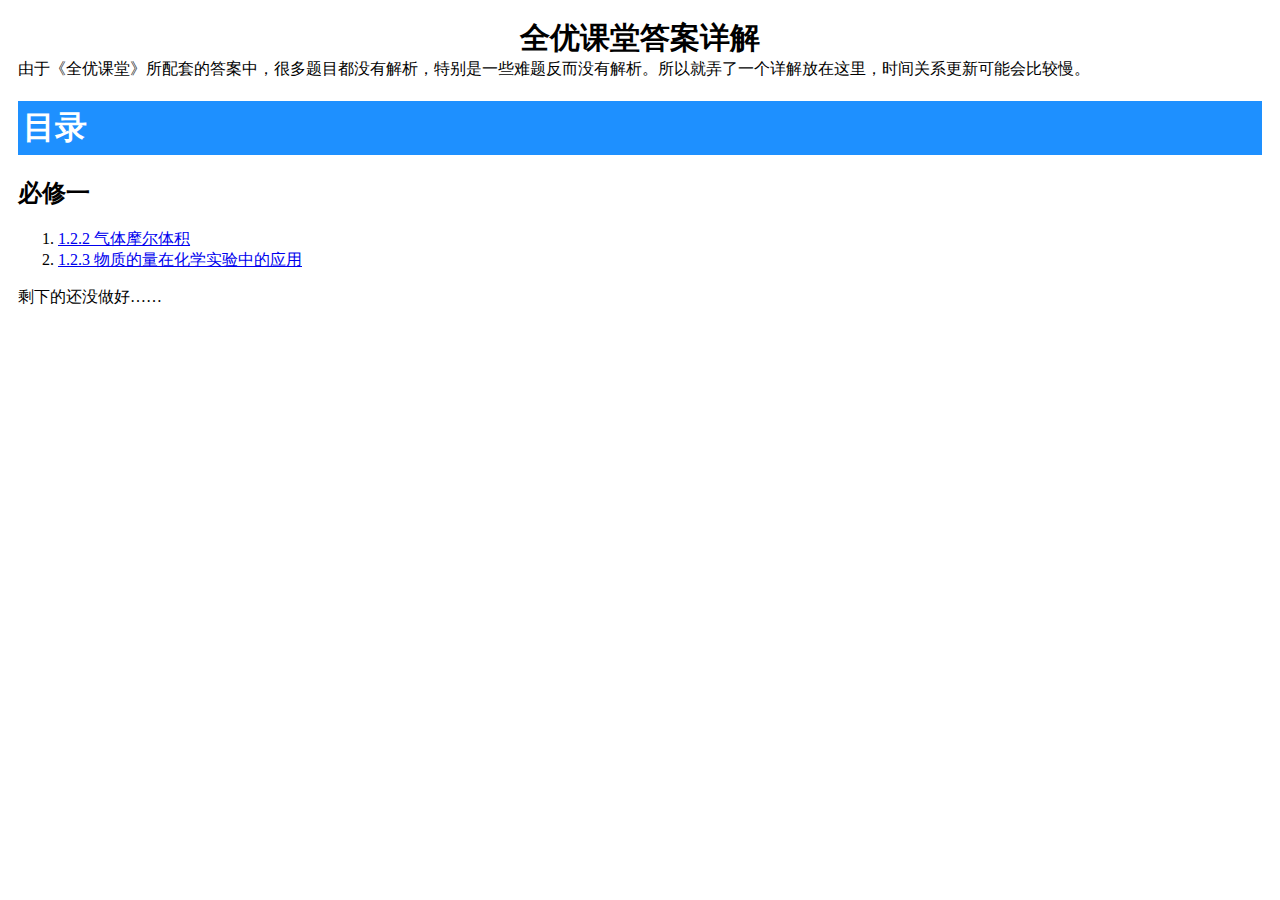
<file: qykt/index.html>
<!DOCTYPE html>
<html lang="zh-Hans-CN">
<head>
<meta charset="UTF-8">
<meta name="viewport" content="width=device-width, initial-scale=1">
<link rel="stylesheet" href="./qykt.css">
<style>

</style>
<title>全优课堂答案详解</title>
</head>
<body>
<div class="title">全优课堂答案详解</div>
由于《全优课堂》所配套的答案中，很多题目都没有解析，特别是一些难题反而没有解析。所以就弄了一个详解放在这里，时间关系更新可能会比较慢。

<h1>目录</h1>
<h2>必修一</h2>
<ol>
<li><a href="./compulsory1/1.2.2.html">1.2.2 气体摩尔体积</a></li>
<li><a href="./compulsory1/1.2.3.html">1.2.3 物质的量在化学实验中的应用</a></li>

</ol>
<p>剩下的还没做好……</p>



</body>
</html>
</file>
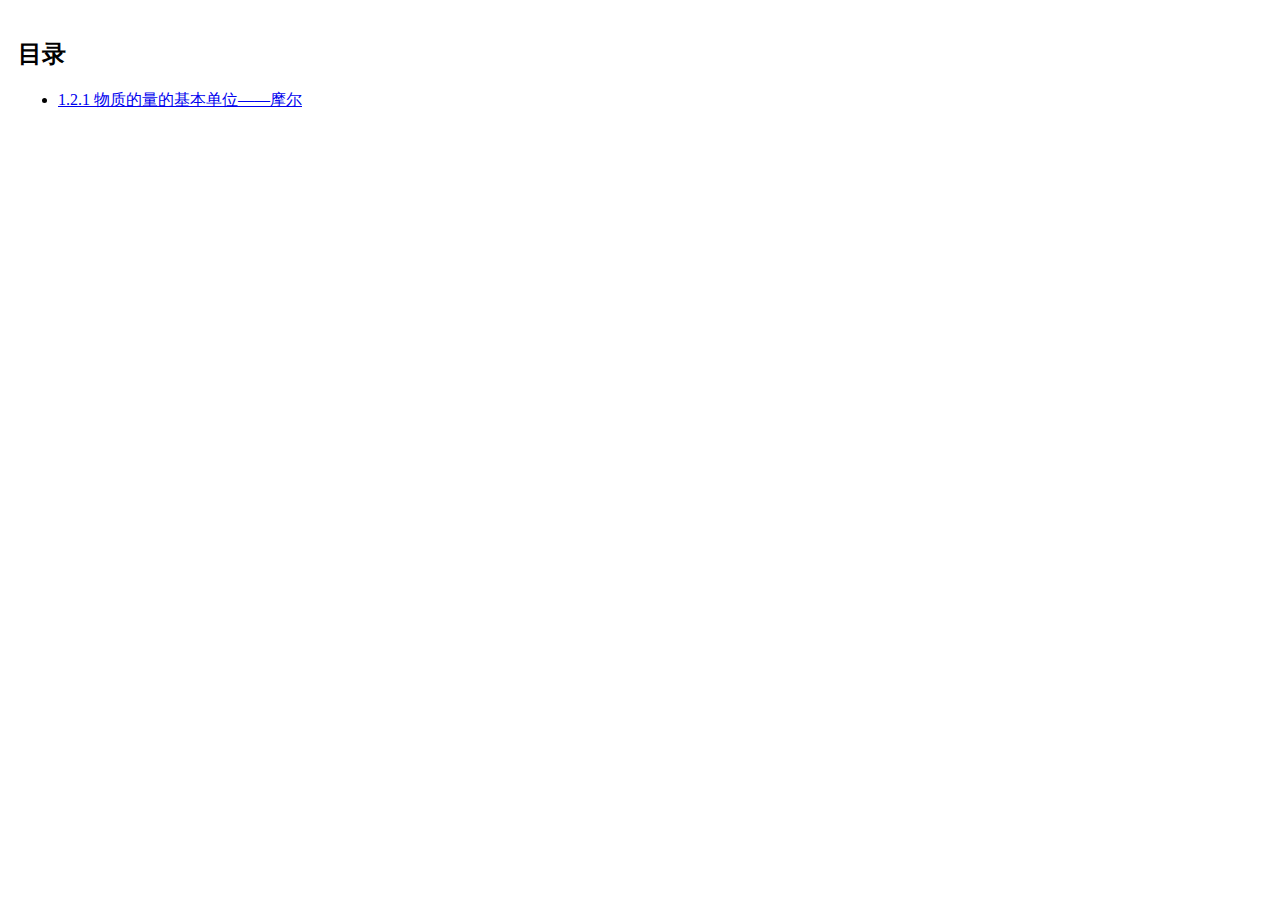
<file: learn/compulsory1/index.html>
<!DOCTYPE html>
<html lang="zh-Hans-CN">
<head>
<meta charset="UTF-8">
<meta name="viewport" content="width=device-width, initial-scale=1">
<link rel="stylesheet" href="../learn.css">
<title></title>
</head>
<body>
<h2>目录</h2>
<ul>
	<li><a href="1.2.1.html">1.2.1 物质的量的基本单位——摩尔</a></li>
</ul>
</body>
</html>
</file>
<file: qykt/qykt.css>
body {padding:10px;}
.title {text-align:center; font-size: 30px; font-weight: bold;}
h1 {background-color:dodgerblue; color:white; padding:5px;}
p {padding-bottom:1ex;}
</file>
<file: learn/learn.css>
body {padding:10px;}
.title {text-align:center; font-size: 30px; font-weight: bold;}
h1 {background-color:dodgerblue; color:white; padding:5px;}
p {padding-bottom:1ex;}
</file>
